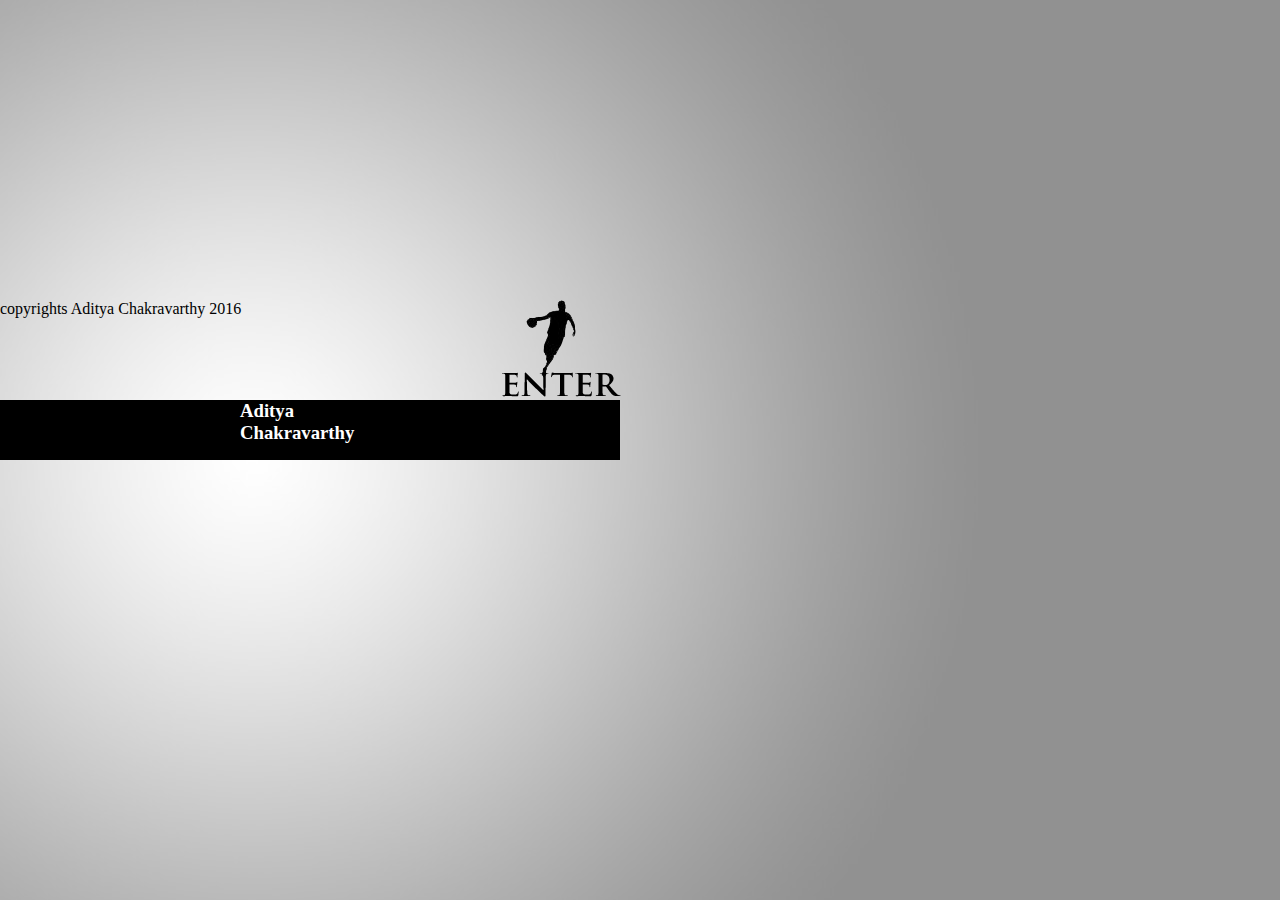
<file: index.html>
<!DOCTYPE html>
<html lang="en">
<head>
	<meta charset="UTF-8">
	<title>Aditya Chakravarthy</title>
	<link rel="stylesheet" type="text/css" href="style.css"> 
</head>
<body>
<div class="container">
	<div class="enter">
		<div class="copyrights">
			<p>copyrights Aditya Chakravarthy 2016</p>
			<a href="#" title="Enter"><img src="images/enter.png"></a>
		</div> <!--copyrights closed-->
		
		<div class="enterstrip">
			<h3>Aditya<br>Chakravarthy</h3>
		</div> <!--enterstrip closed-->
	</div> <!--enter closed-->

</div> <!--container closed-->

	
</body>
</html>
</file>
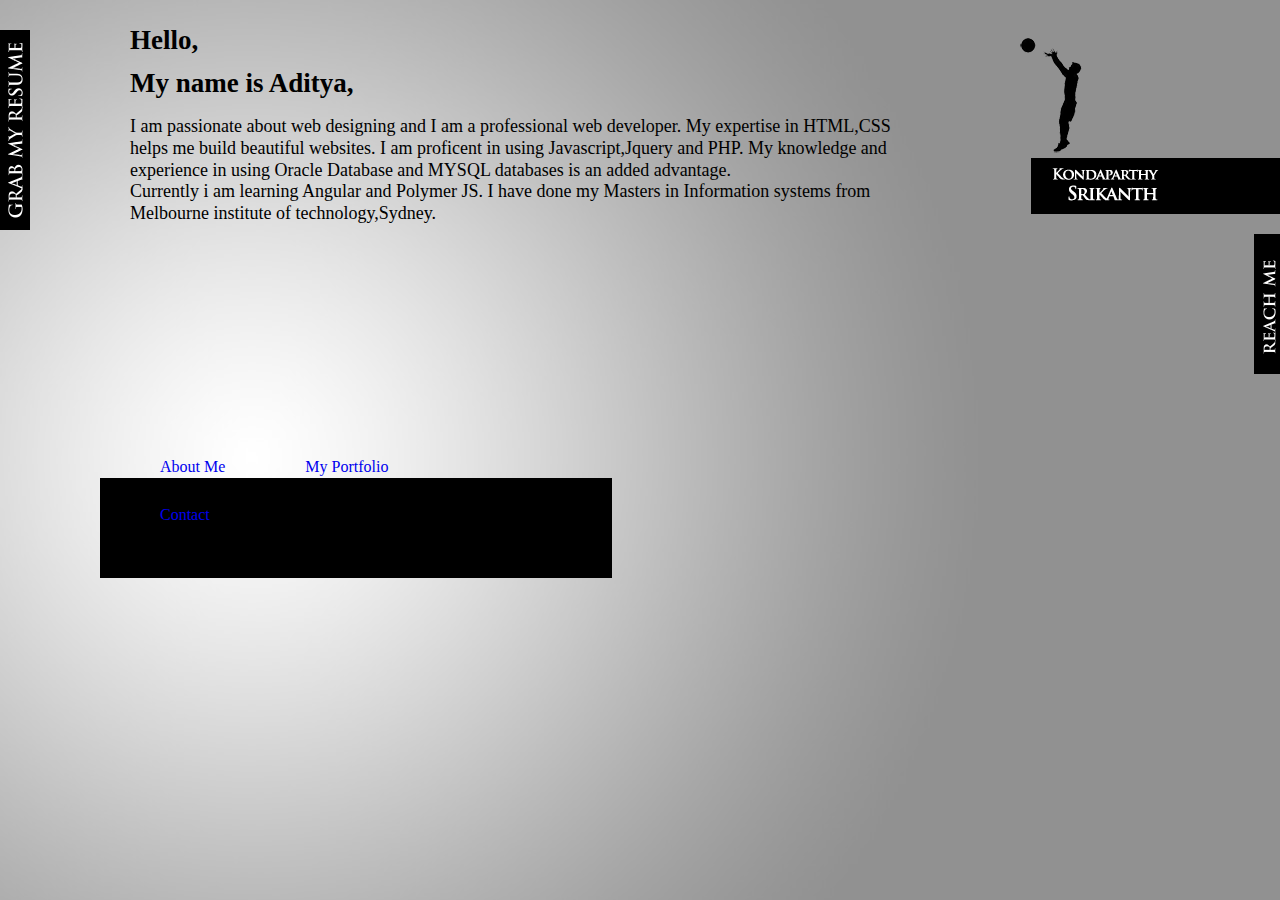
<file: components/Aboutme/aboutme.html>
<!DOCTYPE html>
<html lang="en">
<head>
	<meta charset="UTF-8">
	<link rel="stylesheet" href="aboutme.css">
	<script src="jquery2.js"></script>
	<script src="script.js"></script>
	<title>About Me</title>
</head>
<body>
<div class="container">
	<div class="wrapper">
		<div class="grab">
			<a href="#"><img src="Images/grab.jpg"></a>
		</div>
		<div class="content">
			<p>
				<h2>Hello,</h2><br> <h2>My name is Aditya,</h2><br>
				I am passionate about web designing and I am a professional web developer. My expertise in HTML,CSS helps me build beautiful websites. I am proficent in using Javascript,Jquery and PHP. My knowledge and experience in using Oracle Database and MYSQL databases is an added advantage.<br>
				Currently i am learning Angular and Polymer JS.
				I have done my Masters in Information systems from Melbourne institute of technology,Sydney. 
			</p>
		</div><!--content closed-->

		<div class="rightsideimage">
			<a href="#"><img src="Images/tohome.png"></a>
		</div> <!--rightsideimage closed-->
		<div class="reachme">
				<a href="#"><img src="Images/mailme1.jpg"></a>
				<div class=contactform>
						<form id="form">
							<b>Name: </b><input type="text" value="Enter Name here...">
							<b>E-mail: </b><input type="text" value="Enter email here...">
							<b>Message: </b><input type="text" value="Enter message here...">
							
						</form>
				</div> <!--contactform closed-->
		</div> <!--reachme closed-->
		
	</div> <!--wrapper closed-->
	<div class="navbar">
		<ul>
			<li><a href="#">About Me</a></li>
			<li><a href="#">My Portfolio</a></li>
			<li><a href="#">Contact</a></li>
		</ul>
		<div class="bottomstrip">

		</div> <!--bottomstrip closed-->
	</div> <!--navbar closed-->
</div> <!--container closed-->

	
</body>
</html>
</file>
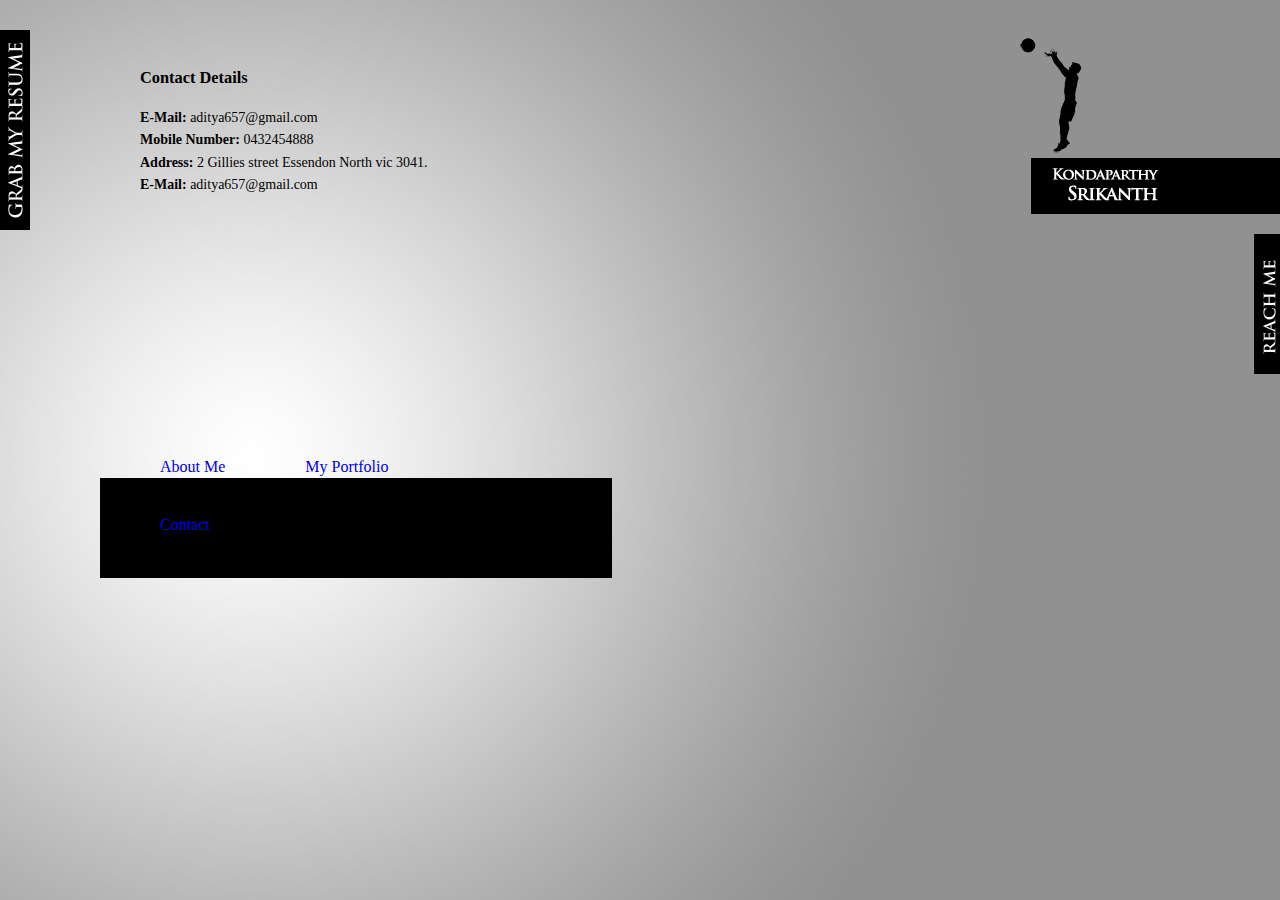
<file: components/contact/contact.html>
<!DOCTYPE html>
<html lang="en">
<head>
	<meta charset="UTF-8">
	<link rel="stylesheet" href="contact.css">
	<script src="jquery2.js"></script>
	<script src="script.js"></script>
	<title>My contact</title>
</head>
<body>
<div class="container">
	<div class="wrapper">
		<div class="grab">
			<a href="#"><img src="Images/grab.jpg"></a>
		</div>
		<div class="contact">
			
			<h3>Contact Details</h3>
			<ul>
				<li><b>E-Mail: </b>aditya657@gmail.com</li>
				<li><b>Mobile Number: </b>0432454888</li>
				<li><b>Address: </b>2 Gillies street Essendon North vic 3041.</li>
				<li><b>E-Mail: </b>aditya657@gmail.com</li>
			</ul>
		</div><!--contact closed-->

		<div class="rightsideimage">
			<a href="#"><img src="Images/tohome.png"></a>
		</div> <!--rightsideimage closed-->
		<div class="reachme">
			<a href="#"><img src="Images/mailme1.jpg"></a>
			<div class=contactform>
						<form id="form">
							<b>Name: </b><input type="text" value="Enter Name here...">
							<b>E-mail: </b><input type="text" value="Enter email here...">
							<b>Message: </b><input type="text" value="Enter message here...">
							
						</form>
				</div> <!--contactform closed-->
		</div> <!--reachme closed-->
	</div> <!--wrapper closed-->
	<div class="navbar">
		<ul>
			<li><a href="#">About Me</a></li>
			<li><a href="#">My Portfolio</a></li>
			<li><a href="#">Contact</a></li>
		</ul>
		<div class="bottomstrip">

		</div>
	</div> <!--navbar closed-->
</div> <!--container closed-->

	
</body>
</html>
</file>
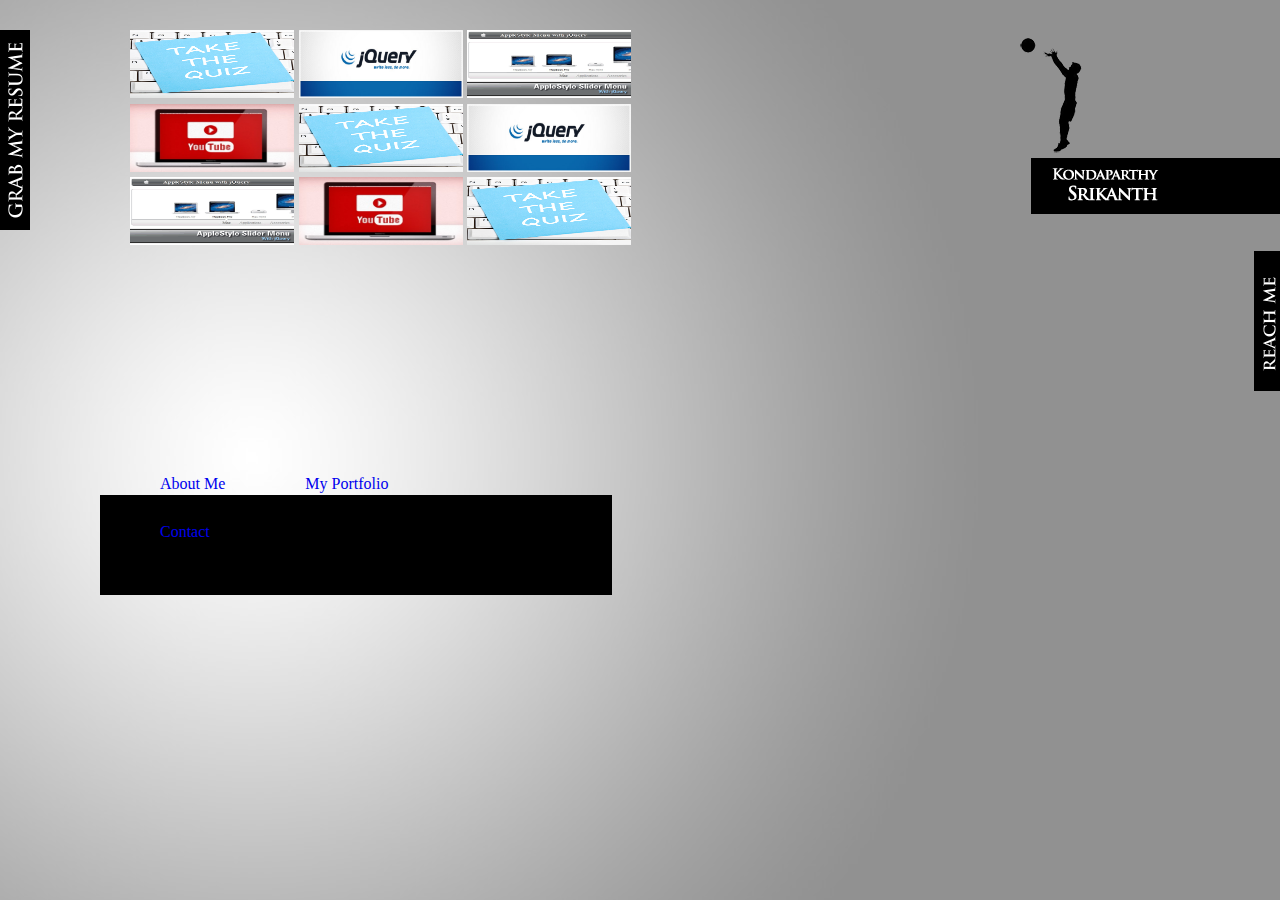
<file: components/folio/folio.html>
<!DOCTYPE html>
<html lang="en">
<head>
	<meta charset="UTF-8">
	<link rel="stylesheet" href="folio.css">
	<script src="jquery2.js"></script>
	<script src="script.js"></script>
	<title>Portfolio</title>
</head>
<body>
<div class="container">
	<div class="wrapper">
		<div class="grab">
			<a href="#"><img src="Images/grab.jpg"></a>
		</div>
		<div class="projects">
			<p>
				<a href="#"><img src="Images/take-quiz-large.jpg"></a>
				<a href="#"><img src="Images/jquery-plugin.jpg"></a>
				<a href="#"><img src="Images/mac-menu-00.gif"></a>
				<a href="#"><img src="Images/youtube.jpg"></a>
				<a href="#"><img src="Images/take-quiz-large.jpg"></a>
				<a href="#"><img src="Images/jquery-plugin.jpg"></a>
				<a href="#"><img src="Images/mac-menu-00.gif"></a>
				<a href="#"><img src="Images/youtube.jpg"></a>
				<a href="#"><img src="Images/take-quiz-large.jpg"></a>

			</p>
		</div><!--projects closed-->

		<div class="rightsideimage">
			<a href="#"><img src="Images/tohome.png"></a>
		</div> <!--rightsideimage closed-->
		<div class="reachme">
			<a href="#"><img src="Images/mailme1.jpg"></a>
			<div class=contactform>
						<form id="form">
							<b>Name: </b><input type="text" value="Enter Name here...">
							<b>E-mail: </b><input type="text" value="Enter email here...">
							<b>Message: </b><input type="text" value="Enter message here...">
							
						</form>
				</div> <!--contactform closed-->
		</div> <!--reachme closed-->
	</div> <!--wrapper closed-->
	<div class="navbar">
		<ul>
			<li><a href="#">About Me</a></li>
			<li><a href="#">My Portfolio</a></li>
			<li><a href="#">Contact</a></li>
		</ul>
		<div class="bottomstrip">

		</div>
	</div> <!--navbar closed-->
</div> <!--container closed-->

	
</body>
</html>
</file>
<file: style.css>
*
{
	padding: 0px;
	border:0px;
	margin: 0px;
}
body
{
	width: 100%;
	background: #919191 url('images/bg1.jpg') no-repeat scroll left top;
	font-family: "Times New Roman", Georgia, Serif

}
.container
{
	width: 100%;
	float: left;
}

.enter
{
	margin-top: 300px;
	float: left;
	border=border-left: 0px;

}
.copyrights
{
	float: left;
	margin-right: 100px;
	height: 101px;
	padding-bottom: 0px;
	
	height: 19px;
	display: inline-flex;

}
.copyrights p
{
	padding-bottom: 0px;
	margin-bottom: 0px;
	width: 500px;
}
.copyrights img
{
	margin-left: 0px;

}


.enterstrip
{
	height:60px;
	width: 620px;

	margin-top: 100px;
	color: white;
	background-color: black;
}

.enterstrip h3
{
	padding-left: 240px;
}
</file>
<file: components/Aboutme/aboutme.css>
*
{
	padding: 0px;
	border:0px;
	margin: 0px;
}
body
{
	width: 100%;
	background: #919191 url('Images/bg1.jpg') no-repeat scroll left top;
	font-family: "Times New Roman", Georgia, Serif

}
.container
{
	width: 100%;
	
	margin-top: 30px;
}
.wrapper
{
	width: 100%;
	float: left;
}
.content
{
	float: left;
	font-family: "calibri";
	margin-left: 100px;
	width: 60%;
	font-size: 18px;
	line-height: 1.2em;


}

.grab
{
	float: left;
	width: 30px;
}
.navbar
{
	margin-top: 20px;
	margin-left: 100px;
	margin-top: 100px;
	float: left;
	width:40%;


}
ul
{
	
	width:70%;
	list-style-type: none;
	float: left;
	margin-top: -50px;


}
.navbar ul li
{
	display: block;
	margin-left: 20px;
	float: left;
	padding-left: 40px;
	padding-top: 30px;

}
.navbar ul li a
{
	text-decoration: none;
	margin-right: 20px;
	padding-left: 0px;

}
.navbar ul li:hover
{
	background-color: grey;
}
.navbar ul li a:hover
{
	color: white;

}
.contactform
{
	display: none;
}

.bottomstrip
{
	width:100%;
	height: 100px;
	background-color: black;
	padding-left: 0px;


}

.rightsideimage
{
	float:right;
}

.reachme
{
	padding-left: 98%;
	margin-top: 0px;
	float: left;

}

#form
{
	display:inline;
	float:right;
}
</file>
<file: components/contact/contact.css>
*
{
	padding: 0px;
	border:0px;
	margin: 0px;
}
body
{
	width: 100%;
	background: #919191 url('Images/bg1.jpg') no-repeat scroll left top;
	font-family: "Times New Roman", Georgia, Serif

}
.container
{
	width: 100%;
	
	margin-top: 30px;
}
.wrapper
{
	width: 100%;
	float: left;
}
.contact
{
	float: left;
	font-family: "trajan pro";
	margin-left: 100px;
	width: 60%;
	font-size: 14px;
	line-height: 1.2em;
	margin-top: 40px;


}

.contact ul
{
	list-style-type: none;

}
.contact h3
{
	margin-bottom: 20px;
	padding-left: 10px;
}
.contact ul li
{
	line-height: 1.6em;
	padding-left: 10px;
}
.grab
{
	float: left;
	width: 30px;
}
.navbar
{
	margin-top: 20px;
	margin-left: 100px;
	margin-top: 100px;
	float: left;
	width:40%;


}
.navbar ul
{
	
	width:70%;
	list-style-type: none;
	float: left;
	margin-top: -50px;
	


}
.navbar ul li
{
	display: block;
	margin-left: 20px;
	float: left;
	padding-left: 40px;
	padding-top: 30px;
	margin-bottom: 10px;

}
.navbar a
{
	text-decoration: none;
	margin-right: 20px;

}
.navbar ul li:hover
{
	background-color: grey;
}

.navbar ul li a:hover
{
	color: white;

}

.bottomstrip
{
	width:100%;
	height: 100px;
	background-color: black;
	padding-left: 0px;


}

.rightsideimage
{
	float:right;
}

.reachme
{
	padding-left: 98%;
	margin-top: 0px;
	float: left;

}
.contactform
{
	display: none;
}
</file>
<file: components/folio/folio.css>
*
{
	padding: 0px;
	border:0px;
	margin: 0px;
}
body
{
	width: 100%;
	background: #919191 url('Images/bg1.jpg') no-repeat scroll left top;
	font-family: "Times New Roman", Georgia, Serif

}
.container
{
	width: 100%;
	
	margin-top: 30px;
}
.wrapper
{
	width: 100%;
	float: left;
}

.grab
{
	float: left;
	width: 30px;
}
.navbar
{
	margin-top: 20px;
	margin-left: 100px;
	margin-top: 100px;
	float: left;
	width:40%;


}
.projects
{
	float: left;
	font-family: "calibri";
	margin-left: 100px;
	width: 40%;
	font-size: 18px;
	line-height: 1.2em;


}

.projects img
{
	width: 164px;
	height: 68px;

}

.project a img:hover
{
	opacity: .1;
	box-sizing:border-box;
    -moz-box-sizing:border-box;
    -webkit-box-sizing:border-box;
}

.navbar
{
	margin-top: 20px;
	margin-left: 100px;
	margin-top: 100px;
	float: left;
	width:40%;


}
.navbar ul
{
	
	width:70%;
	list-style-type: none;
	float: left;
	margin-top: -50px;


}
.navbar ul li
{
	display: block;
	margin-left: 20px;
	float: left;
	padding-left: 40px;
	padding-top: 30px;

}
.navbar a
{
	text-decoration: none;
	margin-right: 20px;

}
.navbar ul li:hover
{
	background-color: grey;
}

.navbar ul li a:hover
{
	color: white;
	

}

.bottomstrip
{
	width:100%;
	height: 100px;
	background-color: black;
	padding-left: 0px;


}

.rightsideimage
{
	float:right;
}

.reachme
{
	padding-left: 98%;
	margin-top: 0px;
	float: left;

}
.contactform
{
	display: none;
}
</file>
